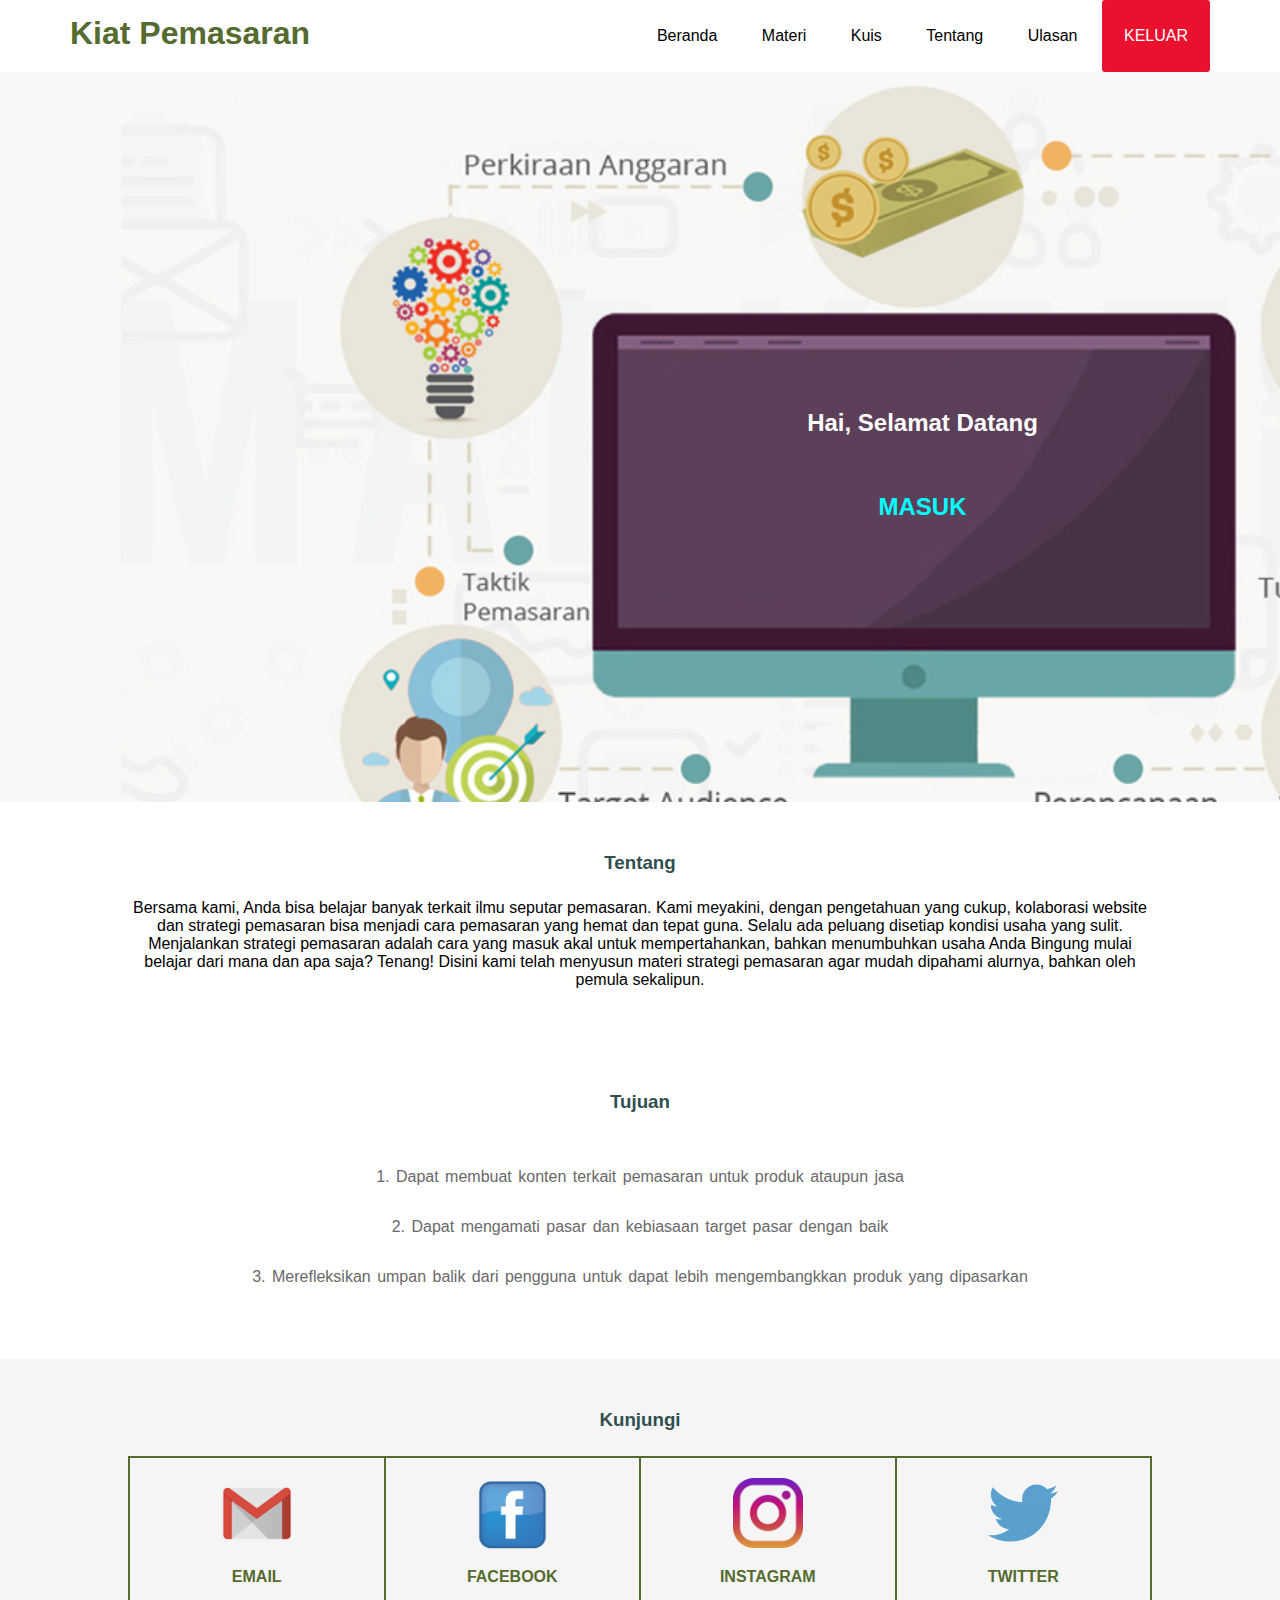
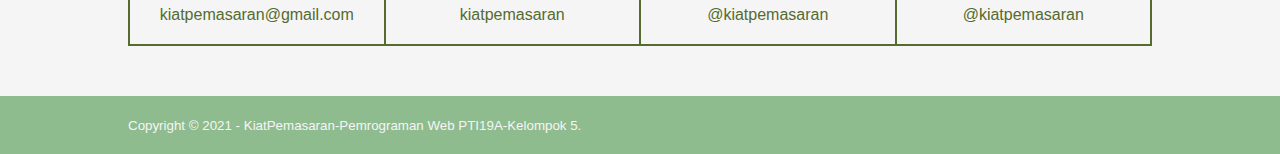
<file: index.html>
<!DOCTYPE html>
<html lang="en">
<head>
    <meta charset="UTF-8">
    <meta name="viewport" content="width=device-width, initial-scale=1.0">
    <title>Masuk</title>
</head>
<head>
    <meta charset="utf-8">
    <meta name="viewport" content="width=device-width, initial-scale=1">

    <title>Kiat Pemasaran</title>
    <link rel="stylesheet" type="text/css" href="css/style.css">
</head>
<body>
  
    
<header>
    <div class="container"></div>
    <h1><a href="">Kiat Pemasaran</a></h1>
    <ul>
            <li ><a href="index.html">Beranda</a></li>
            <li><a href="materi.html">Materi</a></li>
            <li><a href="kuis.html">Kuis</a></li>
            <li><a href="tentang.html">Tentang</a></li>
			<li><a href="login.php">Ulasan</a></li>
            <li style=" border: 2px solid #ea112f;border-radius: 3px; background: #ea112f; color: #FFfffF;" ><a href="index.html">KELUAR</a></li>
			
		
    </ul>
    </div>

</header>

<section class="back">
	<body>
    

</body>
	
    <h2> 
		<br></br>
		<p>Hai, Selamat Datang</p>
		<br></br>
		<a href="login.php"<button style="color:cyan;height:100px;width:400px;"><b>MASUK</b></button></a>
		
    </h2>
    </section>

<section class="materi">
<div class="container">
	
    <h3>Tentang</h3>
    <p>Bersama kami, Anda bisa belajar banyak terkait ilmu seputar pemasaran. 
		Kami meyakini, dengan pengetahuan yang cukup, kolaborasi website dan strategi pemasaran bisa menjadi cara pemasaran yang hemat dan tepat guna.
        Selalu ada peluang disetiap kondisi usaha yang sulit. Menjalankan strategi pemasaran adalah cara yang masuk akal untuk mempertahankan, bahkan menumbuhkan usaha Anda
		Bingung mulai belajar dari mana dan apa saja? Tenang! Disini kami telah menyusun materi strategi pemasaran agar mudah dipahami alurnya, bahkan oleh pemula sekalipun.  </p>


</div>
</section>

<section class="tentang">
    <div class="container">
		
        <h3>Tujuan</h3>

        <br>1. Dapat membuat konten terkait pemasaran untuk produk ataupun jasa<br> 
        <br>2. Dapat mengamati pasar dan kebiasaan target pasar dengan baik</br>
        <br>3. Merefleksikan umpan balik dari pengguna untuk dapat lebih mengembangkkan produk yang dipasarkan</p>
    </div>
    </section>

<section class="kontak">
        <div class="container">
            <h3>Kunjungi</h3>
            <div class="kotak">
                <div class="col-4">
                    <div class="ikon"><img src="images/email.png" width="70px"></div>
                    <h4>EMAIL</h4>
                    kiatpemasaran@gmail.com
                </div>
                <div class="col-4">
                    <div class="ikon"><img src="images/fb.png" width="70px"></div>
                    <h4>FACEBOOK</h4>
                    kiatpemasaran
                </div>
                <div class="col-4">
                    <div class="ikon"><img src="images/ig.png" width="70px"></div>
                    <h4>INSTAGRAM</h4>
                    @kiatpemasaran
                </div>
                <div class="col-4">
                    <div class="ikon"><img src="images/twitter.png" width="70px"></div>
                    <h4>TWITTER</h4>
                    @kiatpemasaran
                </div>
            </div>
        </div>
        </section>

        

<footer>
    <div class="container"> 
    <small>Copyright &copy; 2021 - KiatPemasaran-Pemrograman Web PTI19A-Kelompok 5.</small>
</footer>
</body>
</html>
</file>
<file: css/style.css>
* {
    padding:0;
    margin:0;
    font-family: 'Gill Sans', 'Gill Sans MT', Calibri, 'Trebuchet MS', sans-serif;

}
a{
    color: inherit;
    text-decoration: none;
}

.container {
    width: 80%;
    margin: auto;
    
}
.container::after {
    content: '';
    display: block;
    clear:both;
}

header h1 {
    
    float: left;
    margin-left: 70px;
    padding: 15px 0;
    color:darkolivegreen;
}
header ul {
    
        float: right;
        margin-right: 70px;
}
header ul li {
    display: inline-block;
    
}
header ul li a {
    padding:25px 20px;
    display: inline-block;
    
}
header ul li a:hover{
    background-color:darkslategray;
    color:white;
}
.aktif {
    background-color:darkslategray;
    color: white;  
}
.back {
    height: 70vh;
    width: 205vh;
    background-image: url('../images/gambar-background.jpg');
    background-size: cover;
    position: relative;
    display: flex;
    justify-content: center;
    align-items: center;
    
}
.back:after{
content:'';
display:block;
position: absolute;
top: 0;
left: 0;
right: 0;
bottom: 0;
background-color: darkseagreen .6;
}
.back h2 {
    
    color:white;
    z-index: 1;
    padding: 10px;
    border-radius: 2px;
    
}
section{
    padding: 50px 0;
    text-align: center;
}
section h3{
    text-align: center;
    
    color: darkslategray;
    margin-bottom: 25px;
    
}

.materi p{
    
    
}
.video {
    color:dimgray;
    word-spacing: 2px;
    line-height: 25px;
}
.tentang {
    color:dimgray;
    word-spacing: 2px;
    line-height: 25px;
    margin-bottom: 20px;
    
}
.kontak {
    background-color: whitesmoke;
 
}
.kotak{
    border: 1px solid;
    color:darkolivegreen;
    
}
.kotak::after{
    content:'';
    display:block;
    clear: both;
}
.kotak .col-4{
    width: 25%;
    padding:20px;
    box-sizing: border-box;
    border: 1px solid;
    float: left;
    
}
.ikon {
    width: 70px;
    height: 70px;
    text-align: center;
    line-height: 20px;
    font-size: 20px;
    margin: 0 auto;

}
.kotak .col-4 h4{
    margin: 20px 0;
}
footer {
    padding: 20px 0;
    background-color: darkseagreen;
    color: whitesmoke;
}


.keluar{
	border: 3px solid #FED151;
	border-radius: 3px;
}
</file>
